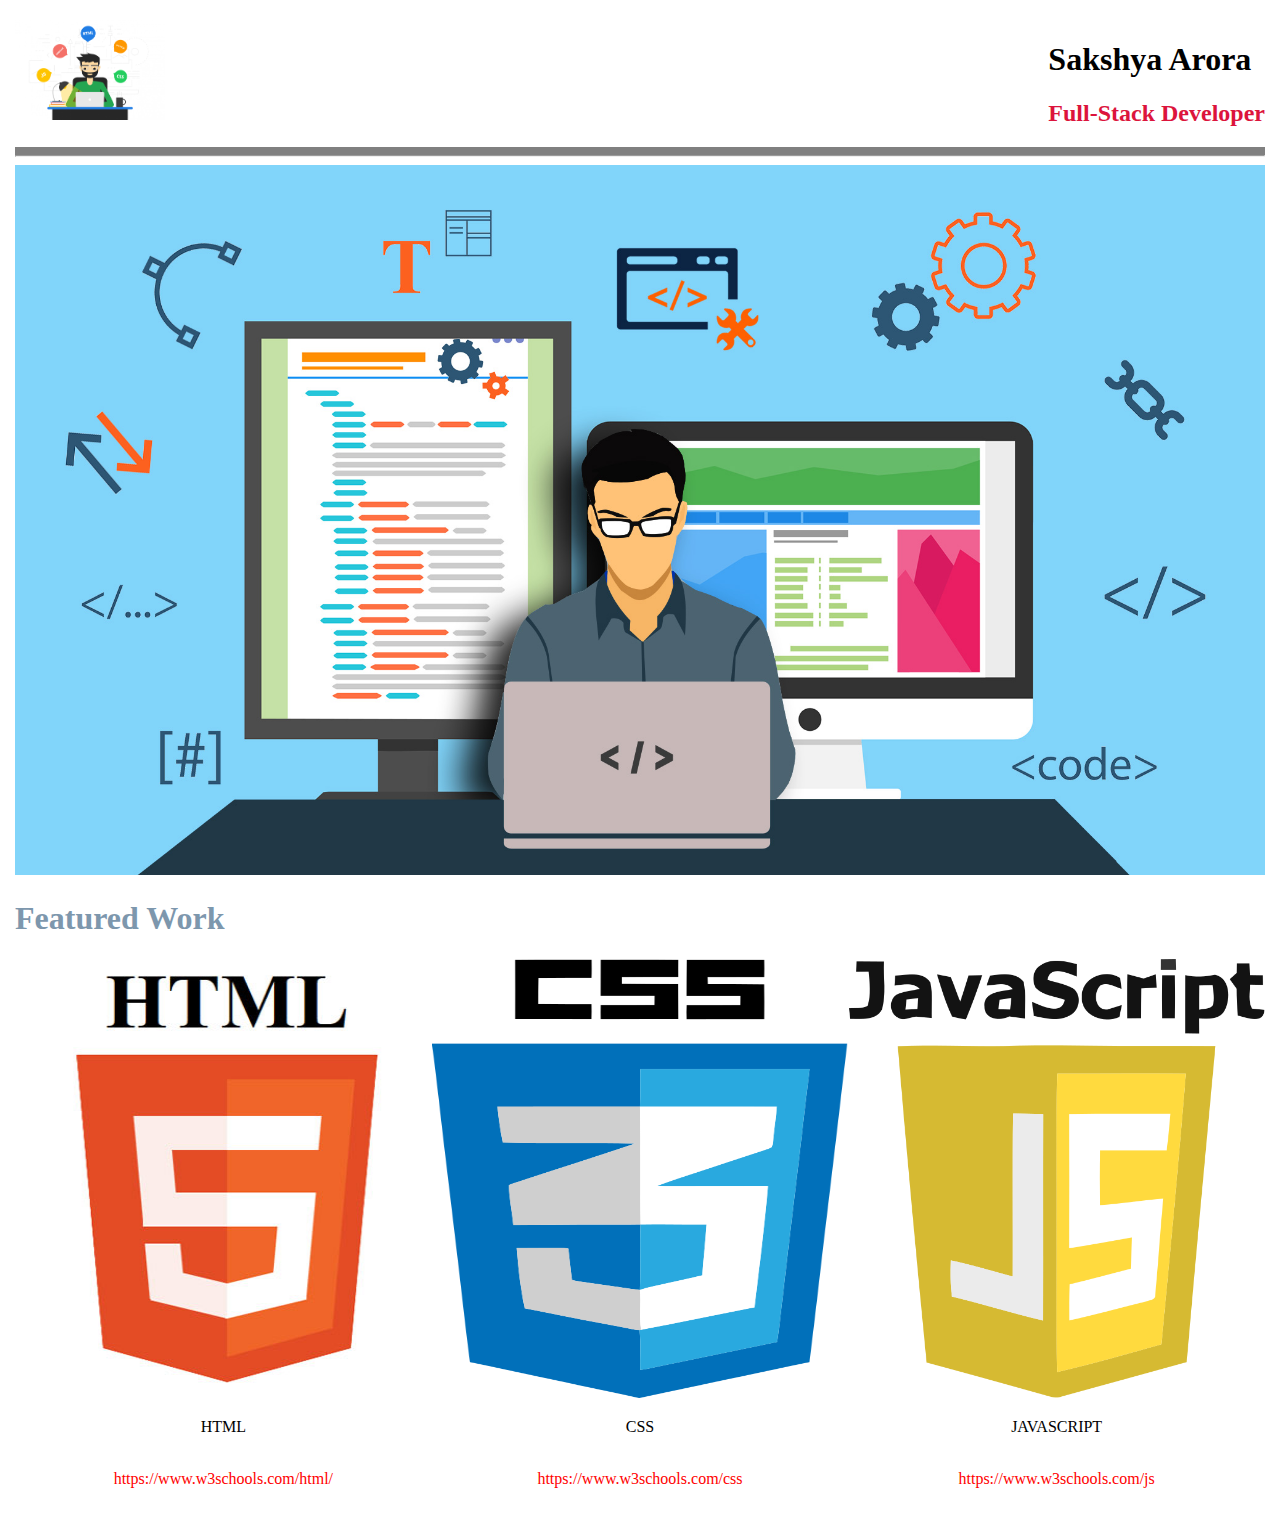
<file: Portfolio Site/index.html>
<!doctype html>
<html>
    <head>
        <title>My Portfolio</title>
        <link rel="stylesheet" href="./css/style.css">
        <meta charset="utf-8">
        <meta name="viewport" content="width=device-width,initial-scale=1.0"> 
    </head>
    <body>
        <!-- title bar with logo -->
        <div class="container">
            <header id="mainhead">
               <div id="logoimg">
                <img src="images/developer.png" alt="developer" class="imglogo">
                </div>
                <div id="logotxt">
                    <h1 class="h1">Sakshya Arora</h1>
                    <h2 class="h2">Full-Stack Developer</h2>
                </div>
            </header>
            <!-- Horizontal bar -->
            <section class="row">
               <div class="line">
                   <hr>
               </div>
            </section>
            <!--  cover -->
            <section class="row">
               <div id="imgmid">
                   <img src="images/web.jpg" alt="fullstack" class="imgresponsive">
               </div>
            </section>
            <!-- Featured Work Heading -->
            <section class="row">
                <div class="midheading">
                    <h1>Featured Work</h1>
                </div>
            </section>

            <!-- Tiles for Work -->
            <section class="row">
               <article class="rowfeature">
                    <div class="imagfeature">
                        <img src="images/html.png" alt="html" class="imag">
                   </div>
                    <footer class="txtfeature">
                        <p id="p1">HTML</p><br>
                        <a id="link1" href="https://www.w3schools.com/html/" target="_blank">https://www.w3schools.com/html/</a>
                    </footer>
                </article>
                <article class="rowfeature">
                    <div class="imagfeature">
                        <img src="images/css.jpg" class="imag" alt="css">
                        </div>
                        <footer class="txtfeature">
                            <p id="p2">CSS</p><br>
                            <a id="link2" href="https://www.w3schools.com/css/default.asp" target="_blank">https://www.w3schools.com/css</a>
                        </footer>
                </article>
                <article class="rowfeature">
                    <div class="imagfeature">
                        <img src="images/js.png" class="imag" alt="web">
                    </div>
                        <footer class="txtfeature">
                            <p id="p3">JAVASCRIPT</p><br>
                            <a id="link3" href="https://www.w3schools.com/js/default.asp" target="_blank">https://www.w3schools.com/js</a>
                        </footer>
                </article>
           </section>
        </div>
    </body>
</html>
</file>
<file: Portfolio Site/css/style.css>
*{
    box-sizing: border-box;
}
.container{
    margin: 20px auto;
    padding-left: 15px;
    padding-right: 15px;
}
#mainhead{
    width: 100%;
    height: auto;
    display: flex;
    flex-wrap: wrap;
}
#logoimg{
    width: auto;
    margin-right: auto;
}
.imglogo{
    width: 150px;
    height: 100px;
}
#logotxt{
    margin-left: auto;
}

body{
    margin: 0px;
}
.line{
    height: 8px;
    background-color: grey;
    width: 100%;
    margin-bottom: 10px;
}
.midheading{
    color: #7d97ad;
}
h2,
.h2{
    color: crimson;
}
a{
    text-decoration: none;
    color: red;
}
.row{
    width: 100%;
    display: flex;
    flex-wrap: wrap;
    height: auto;
}
.imgresponsive{
    width: 100%;
    max-width: 100%;
}
/* For width of moblies */
@media screen and (max-width:767px){
    .rowfeature{
    min-width:80%;
    margin:auto 10%;
    }
    .imgresponsive{
    width: 100%;
    max-width: 100%;
        height: 100%;
}
@media screen and (max-width:415px){
    .rowfeature{
        min-width:80%;
        margin:auto 10%;
        padding-bottom: 10px;
        }
    .imgresponsive{
        width: 100%;
        max-width: 100%;
        height: 100%;
        }
    #logoimg{
        display: block;
    width: 100%;
    text-align: center;
    }
    .imglogo{
    width: 150px;
    height: 100px;
    }
    #logotxt{
        width: 100%;
        display: block;
        text-align: center;
    }
}
}
.rowfeature{
    display: flex;
    flex-wrap: wrap;
    width:33.3%;
    text-align: center;
    margin-left: auto;
    margin-right: auto;
}
.imagfeature{
    width: 100%;
}
.txtfeature{
    width: 100%;
    text-align: center;
    padding-bottom: 20px;
}
.imag{
    width: 100%;
    height: 439px;
}
</file>
